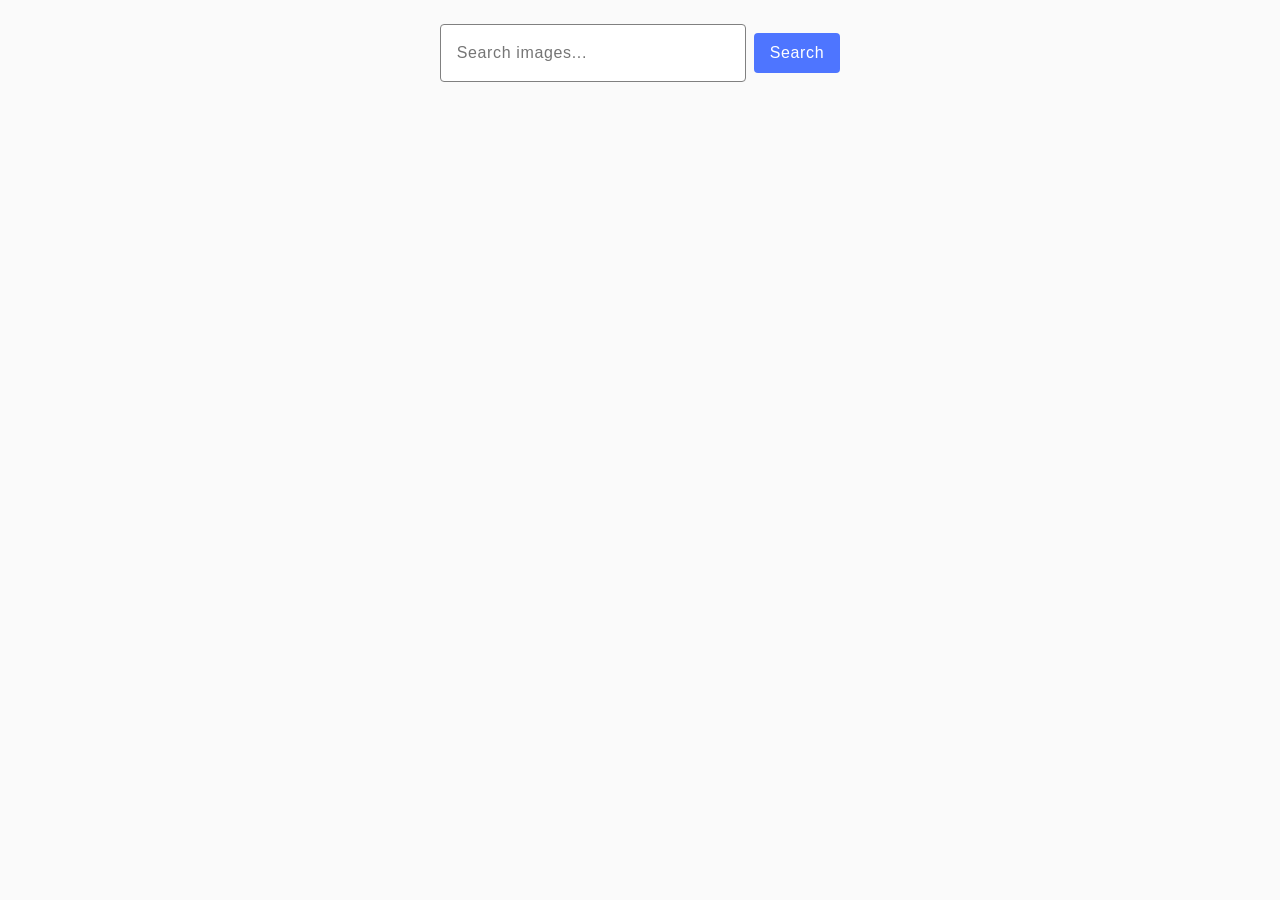
<file: src/index.html>
<!doctype html>
<html lang="en">
  <head>
    <meta charset="UTF-8" />
    <meta name="viewport" content="width=device-width, initial-scale=1.0" />
    <title>Homework №11</title>
    <link rel="icon" href="./img/favicon.ico" />

    <link rel="stylesheet" href="./css/styles.css" />
  </head>
  <body>
    <main>
      <form class="form">
        <label>
          <input
            type="text"
            name="search-text"
            placeholder="Search images..."
            required
          />
        </label>
        <button type="submit">Search</button>
      </form>
      <span class="loader"></span>
      <ul class="gallery"></ul>
    </main>

    <script type="module" src="./main.js"></script>
  </body>
</html>
</file>
<file: src/css/styles.css>
body {
  font-family: 'Montserrat', sans-serif;
  background-color: #fafafa;
  color: #2e2f42;
  margin: 0;
  padding: 24px;
}

.form {
  display: flex;
  justify-content: center;
  align-items: center;
  gap: 8px;
  margin-bottom: 32px;
}

.form input {
  font-family: inherit;
  font-size: 16px;
  line-height: 1.5;
  letter-spacing: 0.04em;
  color: #2e2f42;
  width: 272px;
  height: 40px;
  padding: 8px 16px;
  border: 1px solid #808080;
  border-radius: 4px;
  outline: none;
  transition: border-color 250ms cubic-bezier(0.4, 0, 0.2, 1);
}

.form input:hover {
  border-color: #000000;
}

.form input:focus {
  border-color: #4e75ff;
}

.form button {
  font-family: inherit;
  font-weight: 500;
  font-size: 16px;
  line-height: 1.5;
  letter-spacing: 0.04em;
  color: #ffffff;
  background-color: #4e75ff;
  padding: 8px 16px;
  border: none;
  border-radius: 4px;
  cursor: pointer;
  height: 40px;
  transition: background-color 250ms cubic-bezier(0.4, 0, 0.2, 1);
}

.form button:hover {
  background-color: #6c8cff;
}

.gallery {
  display: flex;
  flex-wrap: wrap;
  gap: 24px;
  justify-content: center;
  max-width: 1150px;
  margin: 0 auto;
  padding: 0;
  list-style: none;
}

.gallery-item {
  flex-basis: calc((100% - 2 * 24px) / 3);
  max-width: 360px;
  border: 1px solid #808080;
  background-color: #ffffff;
  overflow: hidden;
}

.gallery-link {
  display: block;
  text-decoration: none;
  cursor: zoom-in;
}

.gallery-image {
  display: block;
  width: 360px;
  height: 200px;
  object-fit: cover;
}

.info {
  display: flex;
  justify-content: space-between;
  align-items: center;
  padding: 4px 25px 8px 20px;
  background-color: #ffffff;
}

.info-item {
  display: flex;
  flex-direction: column;
  align-items: center;
  margin: 0;
}

.info-item:nth-child(1) {
  width: 34px;
}

.info-item:nth-child(2) {
  width: 48px;
}

.info-item:nth-child(3) {
  width: 72px;
}

.info-item:nth-child(4) {
  width: 74px;
}

.info-item b {
  font-family: 'Montserrat', sans-serif;
  font-weight: 600;
  font-size: 12px;
  line-height: 1.33;
  letter-spacing: 0.04em;
  color: #2e2f42;
  margin-bottom: 4px;
  text-align: center;
}

.info-item span {
  font-family: 'Montserrat', sans-serif;
  font-weight: 400;
  font-size: 12px;
  line-height: 1.33;
  letter-spacing: 0.04em;
  color: #2e2f42;
  text-align: center;
}
.loader {
  position: relative;
  width: 100px;
  height: 100px;
  display: none;
  margin: 32px auto;
}

.loader:before,
.loader:after {
  content: '';
  border-radius: 50%;
  position: absolute;
  inset: 0;
  box-shadow: 0 0 10px 2px rgba(0, 0, 0, 0.3) inset;
}
.loader:after {
  box-shadow: 0 2px 0 #ff3d00 inset;
  animation: rotate 2s linear infinite;
}

@keyframes rotate {
  0% {
    transform: rotate(0);
  }
  100% {
    transform: rotate(360deg);
  }
}
</file>
